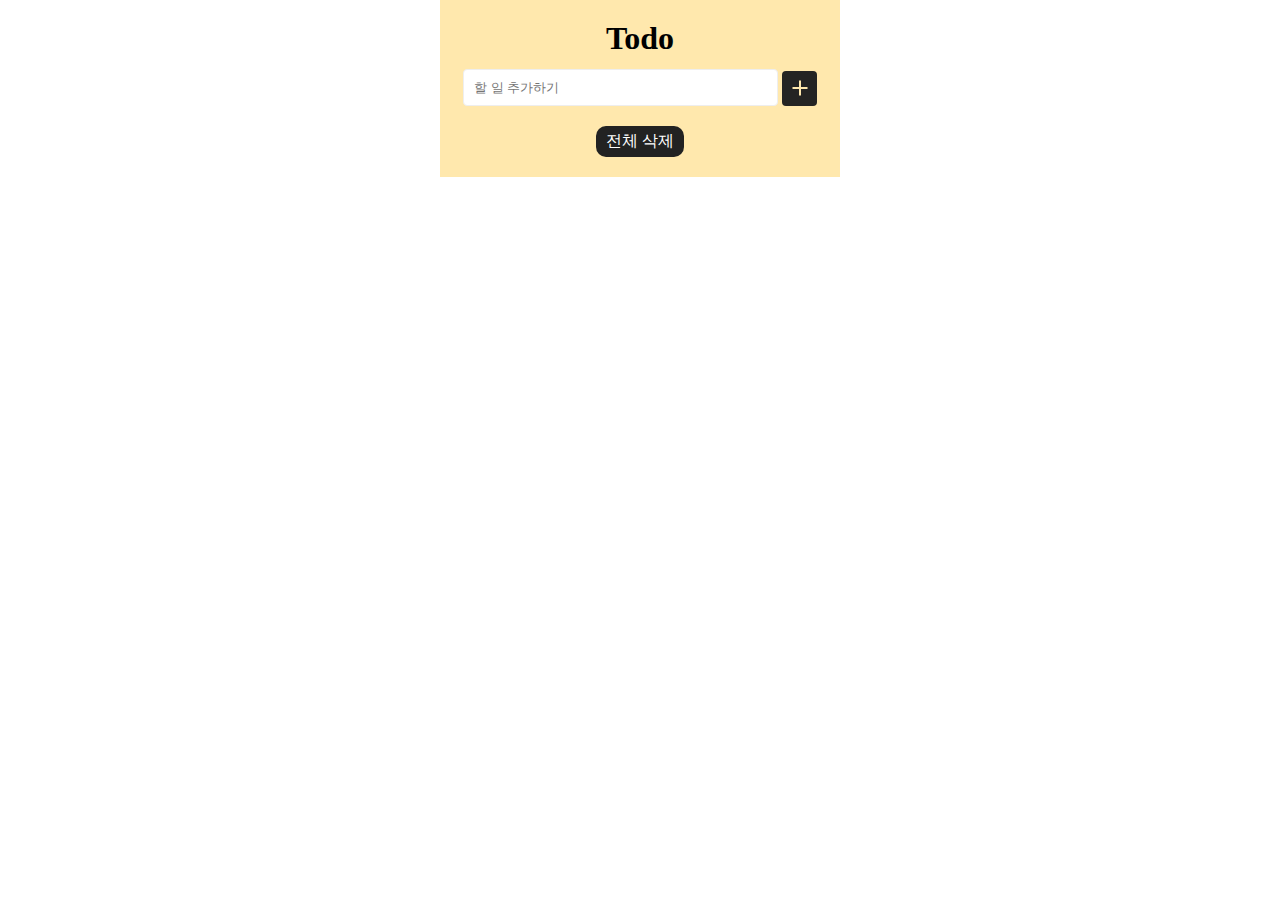
<file: 01-Todo List/index.html>
<!DOCTYPE html>
<html lang="ko">
<head>
    <meta charset="UTF-8">
    <meta name="viewport" content="width=device-width, initial-scale=1.0">
    <link rel="stylesheet" href="main.css">
    <script type="text/javascript" src="main.js"></script>
    <!-- <script type="text/javascript" src="ex.js"></script> -->
    <title>Todo - List</title>
</head>
<body>
    <div class="todo-container">
        <h1>Todo</h1>
        <div id="inputField">
          <input type="text" id="todoInput" placeholder="할 일 추가하기" onkeydown="keyCodeCheck()">
          <button type="button" id="addBtn" onclick="createTodo()">
            <span></span>
            <span></span>
          </button>
        </div>
        <ul id="todoList">
      
        </ul>

        <div class="delete-btn-wrap">
          <button onclick="removeList()">전체 삭제</button>
        </div>
      </div>
</body>
</html>
</file>
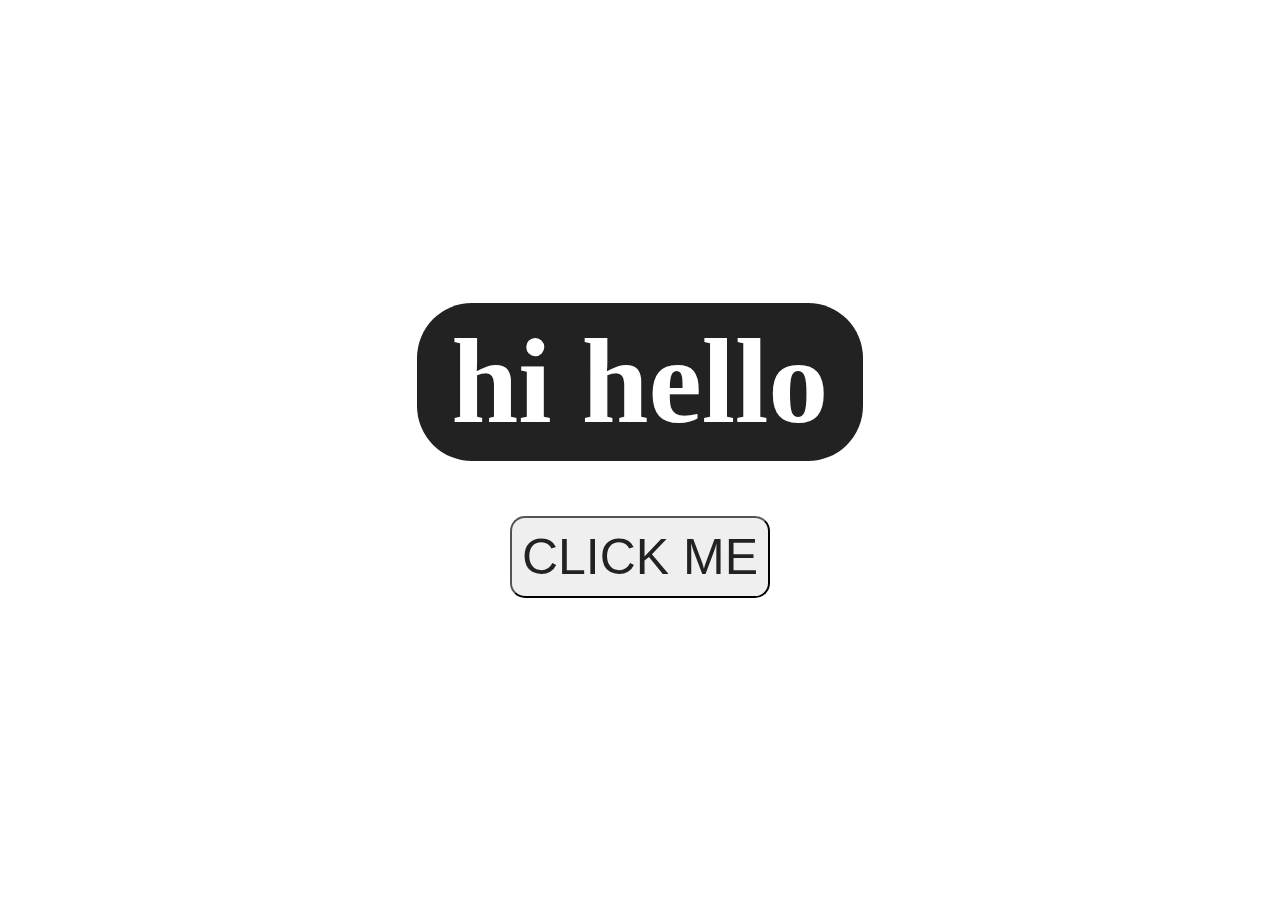
<file: 02-Color Flipper/index.html>
<!DOCTYPE html>
<html lang="ko">
<head>
    <meta charset="UTF-8">
    <meta name="viewport" content="width=device-width, initial-scale=1.0">
    <link rel="stylesheet" href="main.css">
    <!-- <script src="ex.js"></script> -->
    <script src="main.js"></script>
    <title>Color - Flipper</title>
</head>
<body>
    <div class="wrap">
        <div class="content">
          <h1>
            <span>hi</span>
            <span>hello</span>
          </h1>
          <button type="button" onclick="clickHandler()">CLICK ME</button>
        </div>
      </div>
</body>
</html>
</file>
<file: 01-Todo List/main.css>
* {
  box-sizing: border-box;
}

body {
  background-color: #fff;
  display: flex;
  flex-direction: column;
  align-items: center;
  margin: 0;
  min-height: 100vh;
}

h1 {
  margin: 0;
  margin-bottom: 12px;
}

.todo-container {
  max-width: 400px;
  width: 100%;
  background-color: #ffe8ad;
  text-align: center;
  padding: 20px;
}

#inputField #todoInput {
  width: calc(100% - 45px);
  border: 1px solid #eee;
  border-radius: 4px;
  padding: 10px;
}

#inputField #todoInput:focus {
  outline: none;
}

#inputField #addBtn {
  position: relative;
  width: 35px;
  height: 35px;
  border: none;
  background-color: #242423;
  border-radius: 4px;
  cursor: pointer;
  vertical-align: middle;
}

#inputField #addBtn span {
  display: block;
  width: 2px;
  height: 15px;
  background-color: #ffe8ad;
  position: absolute;
  transform: translate(-50%, -50%);
  top: 50%;
  left: 50%;
}
#inputField #addBtn span:last-child {
  transform: translate(-50%, -50%) rotate(-90deg);
}
#todoList {
  list-style: none;
  margin: 0;
  padding: 10px;
  text-align: left;
}

#todoList li {
  padding: 10px 0;
  user-select: none;
}

#todoList button {
  width: 15px;
  height: 15px;
  background-color: #fff;
  margin-right: 8px;
  border: none;
  border-radius: 4px;
  cursor: pointer;
}
#todoList li.complete {
  text-decoration: line-through;
  color: rgb(155, 155, 155);
}

#todoList li.complete button::after {
  content: "";
  display: block;
  width: 5px;
  height: 10px;
  transform: translate(-2px, -2px) rotate(45deg);
  border-right: 2px solid #f1b116;
  border-bottom: 2px solid #f1b116;
}

.delete-btn-wrap button {
  padding: 5px 10px;
  border-radius: 10px;
  border: none;
  color: #fff;
  background: #222222;

  font-size: 16px;
}
</file>
<file: 02-Color Flipper/main.css>
* {
  margin: 0;
}

.content {
  margin: auto;

  display: flex;
  flex-direction: column;
  justify-content: center;
  text-align: center;
  align-items: center;

  height: 100vh;
}

.content h1 {
  background: #222;
  color: white;
  padding: 10px 35px;
  font-size: 120px;
  border-radius: 55px;
  text-align: center;
  width: auto;

  margin-bottom: 55px;
}

.content button {
  color: #222;
  font-size: 50px;
  border-radius: 15px;
  padding: 10px;
}
</file>
